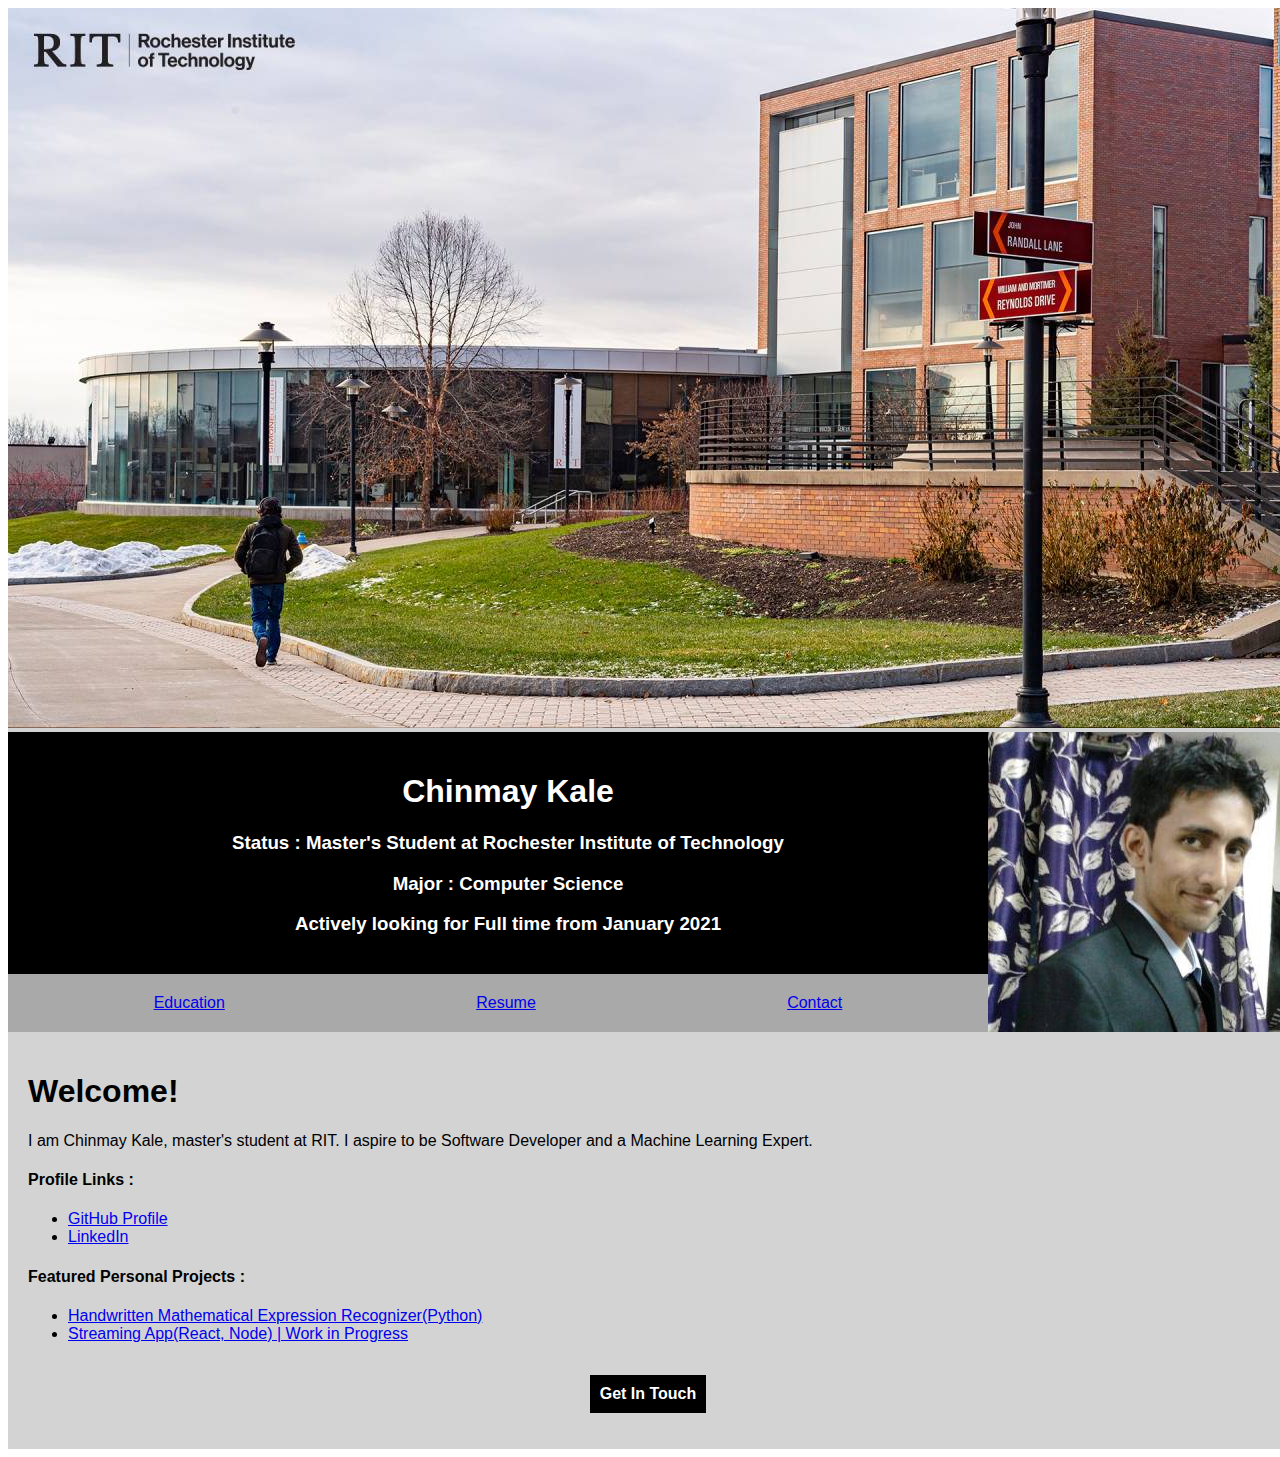
<file: index.html>
<!DOCTYPE html>
<html lang="">
<head>
	<title>Main Page</title>
	<link rel="stylesheet" href="./assets/css/styles.css">
</head>
<body>
	<div class="wrapper">
		<a id="top"></a>
		<div class="front_image">
			<img src="./assets/images/RIT.jpg" alt="">
			<img id="prof_pic" src="./assets/images/prof_pic.jpg" alt="">
		</div>
		<div class="content">
			<div class="base_content">
				<h1>Chinmay Kale</h1>
				<h3>Status : Master's Student at Rochester Institute of Technology</h3>
				<h3>Major : Computer Science</h3>
				<h3>Actively looking for Full time from January 2021</h3>
			</div>
			<nav>
				
					<div><a href="./webpages/education.html">Education</a></div>
					<div><a href="./webpages/resume.html">Resume</a></div>
					<div><a href="./webpages/personal.html">Contact</a></div>
			</nav>
			<div class="functional_content">
				<div>
					<h1>
						Welcome!
					</h1>
					<p>I am Chinmay Kale, master's student at RIT. I aspire to be Software Developer and a Machine Learning Expert.</p>
					<h4>Profile Links :</h4>
					
					<ul>
						<li><a href="https://www.github.com/KaleChinmay/">GitHub Profile</a></li>
						<li><a href="https://www.linkedin.com/in/chinmay-kale">LinkedIn</a></li>
					</ul>
					<h4>Featured Personal Projects : </h4>
					<ul>
						<li><a href="https://github.com/KaleChinmay/Handwritten_Math_Expression_Recognition">Handwritten Mathematical Expression Recognizer(Python)</a></li>
						<li><a href="https://github.com/KaleChinmay/StreamingApp/tree/TestRun">Streaming App(React, Node) | Work in Progress</a></li>
					</ul>


					<div class="connect" style=""><p class="git" style=""><a href="mailto:kalechinmay1994@gmail.com" style="color: white; font-weight: 900; text-decoration: none;">Get In Touch</a></p></div>
				</div>

			</div>
		</div>
	</div>
</body>
</html>
</file>
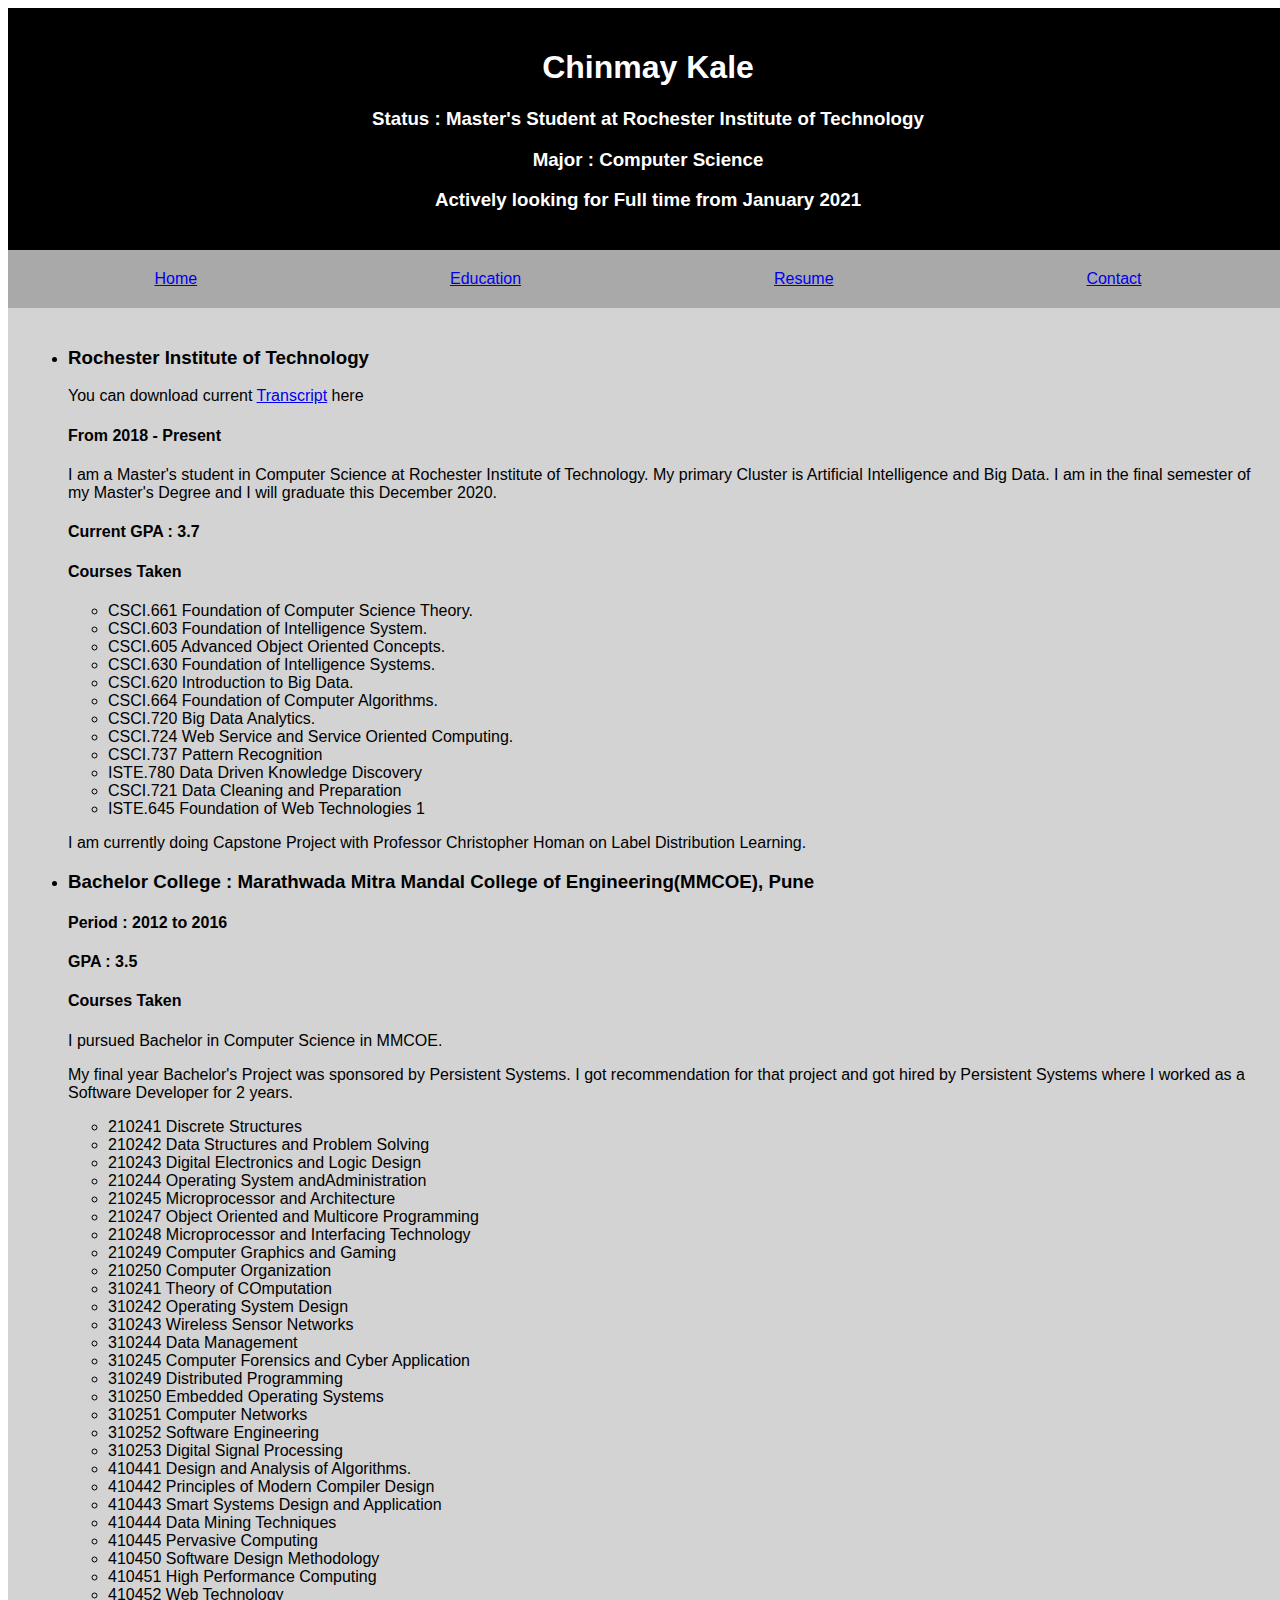
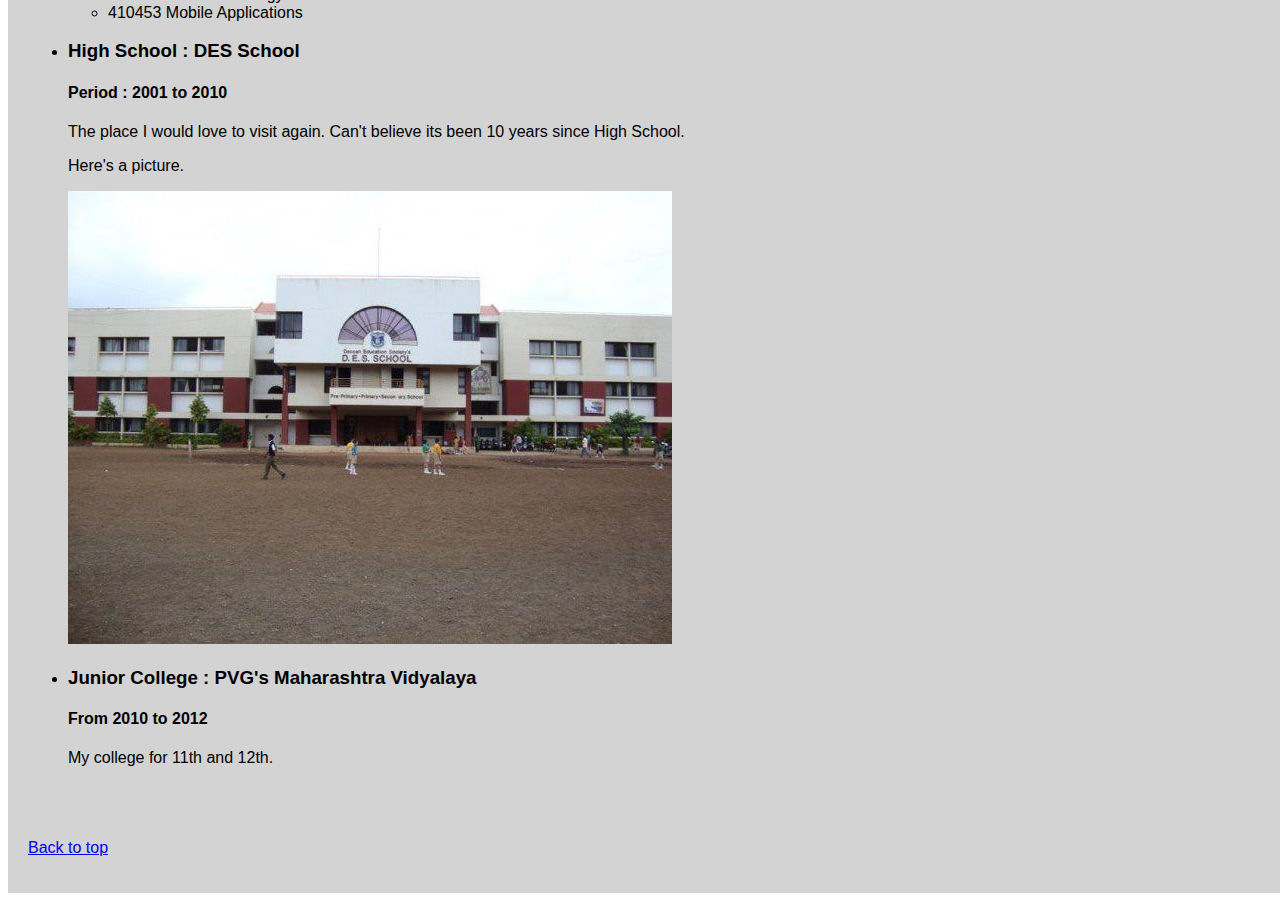
<file: webpages/education.html>
<!DOCTYPE html>
<html>
<head>
	<title>Education</title>
	<link rel="stylesheet" href="../assets/css/styles.css">
</head>
<body>
	<div class="wrapper">
		<a id="top"></a>
		<div class="content">
			<div class="base_content">
				<h1>Chinmay Kale</h1>
				<h3>Status : Master's Student at Rochester Institute of Technology</h3>
				<h3>Major : Computer Science</h3>
				<h3>Actively looking for Full time from January 2021</h3>
			</div>
			<nav>
				<div><a href="../index.html">Home</a></div>
				<div><a href="./education.html">Education</a></div>
				<div><a href="./resume.html">Resume</a></div>
				<div><a href="./personal.html">Contact</a></div>
			</nav>
			<div class="functional_content">
				<ul>
					<li>
						<h3>Rochester Institute of Technology</h3>
						<div id="resume"><p>You can download current <a href="../assets/resources/Transcript.pdf" download="Chinmay_Transcript">Transcript</a> here</p></div>

						<h4>From 2018 - Present</h4>
						<p>I am a Master's student in Computer Science at Rochester Institute of Technology. My primary Cluster is Artificial Intelligence and Big Data. I am in the final semester of my Master's Degree and I will graduate this December 2020.
						<h4>Current GPA : 3.7</h4>
						<h4>Courses Taken</h4>
						<ul>
							<li>CSCI.661 Foundation of Computer Science Theory.</li>
							<li>CSCI.603 Foundation of Intelligence System.</li>
							<li>CSCI.605 Advanced Object Oriented Concepts.</li>
							<li>CSCI.630 Foundation of Intelligence Systems.</li>
							<li>CSCI.620 Introduction to Big Data.</li>
							<li>CSCI.664 Foundation of Computer Algorithms.</li>
							<li>CSCI.720 Big Data Analytics.</li>
							<li>CSCI.724 Web Service and Service Oriented Computing.</li>
							<li>CSCI.737 Pattern Recognition</li>
							<li>ISTE.780 Data Driven Knowledge Discovery</li>
							<li>CSCI.721 Data Cleaning and Preparation</li>
							<li>ISTE.645 Foundation of Web Technologies 1</li>
						</ul>
						<p>I am currently doing Capstone Project with Professor Christopher Homan on Label Distribution Learning.</p>
					</li>
					<li>
						<h3>Bachelor College : Marathwada Mitra Mandal College of Engineering(MMCOE), Pune</h3>
						<h4>Period : 2012 to 2016</h4>
						<h4>GPA : 3.5</h4>
						<h4>Courses Taken</h4>
						<p>I pursued Bachelor in Computer Science in MMCOE.</p>
						<p>My final year Bachelor's Project was sponsored by Persistent Systems. I got recommendation for that project and got hired by Persistent Systems where I worked as a Software Developer for 2 years.</p>
						<ul>
							<li>210241 Discrete Structures</li>
							<li>210242 Data Structures and Problem Solving</li>
							<li>210243 Digital Electronics and Logic Design</li>
							<li>210244 Operating System andAdministration</li>
							<li>210245 Microprocessor and Architecture</li>
							<li>210247 Object Oriented and Multicore Programming</li>
							<li>210248 Microprocessor and Interfacing Technology</li>
							<li>210249 Computer Graphics and Gaming</li>
							<li>210250 Computer Organization</li>
							<li>310241 Theory of COmputation</li>
							<li>310242 Operating System Design</li>
							<li>310243 Wireless Sensor Networks</li>
							<li>310244 Data Management</li>
							<li>310245 Computer Forensics and Cyber Application</li>
							<li>310249 Distributed Programming</li>
							<li>310250 Embedded Operating Systems</li>
							<li>310251 Computer Networks</li>
							<li>310252 Software Engineering</li>
							<li>310253 Digital Signal Processing</li>
							<li>410441 Design and Analysis of Algorithms.</li>
							<li>410442 Principles of Modern Compiler Design</li>
							<li>410443 Smart Systems Design and Application</li>
							<li>410444 Data Mining Techniques</li>
							<li>410445 Pervasive Computing</li>
							<li>410450 Software Design Methodology</li>
							<li>410451 High Performance Computing</li>
							<li>410452 Web Technology</li>
							<li>410453 Mobile Applications</li>
						</ul>
					</li>
					<li>
						<h3>High School : DES School</h3>
						<h4>Period : 2001 to 2010</h4>
						<p> The place I would love to visit again. Can't believe its been 10 years since High School.</p>
						<p>Here's a picture.</p>
						<img src="../assets/images/DES.jpg">
					</li>
					<li>
						<h3>
							Junior College : PVG's Maharashtra Vidyalaya
						</h3>
						<h4>From 2010 to 2012</h4>
						<p>My college for 11th and 12th.</p>
					</li>

				</ul>

			</div>
		</div>
		<div class="navigation">
			<p><a href="#top">Back to top</a></p>
		</div>
	</div>
	
</body>
</html>
</file>
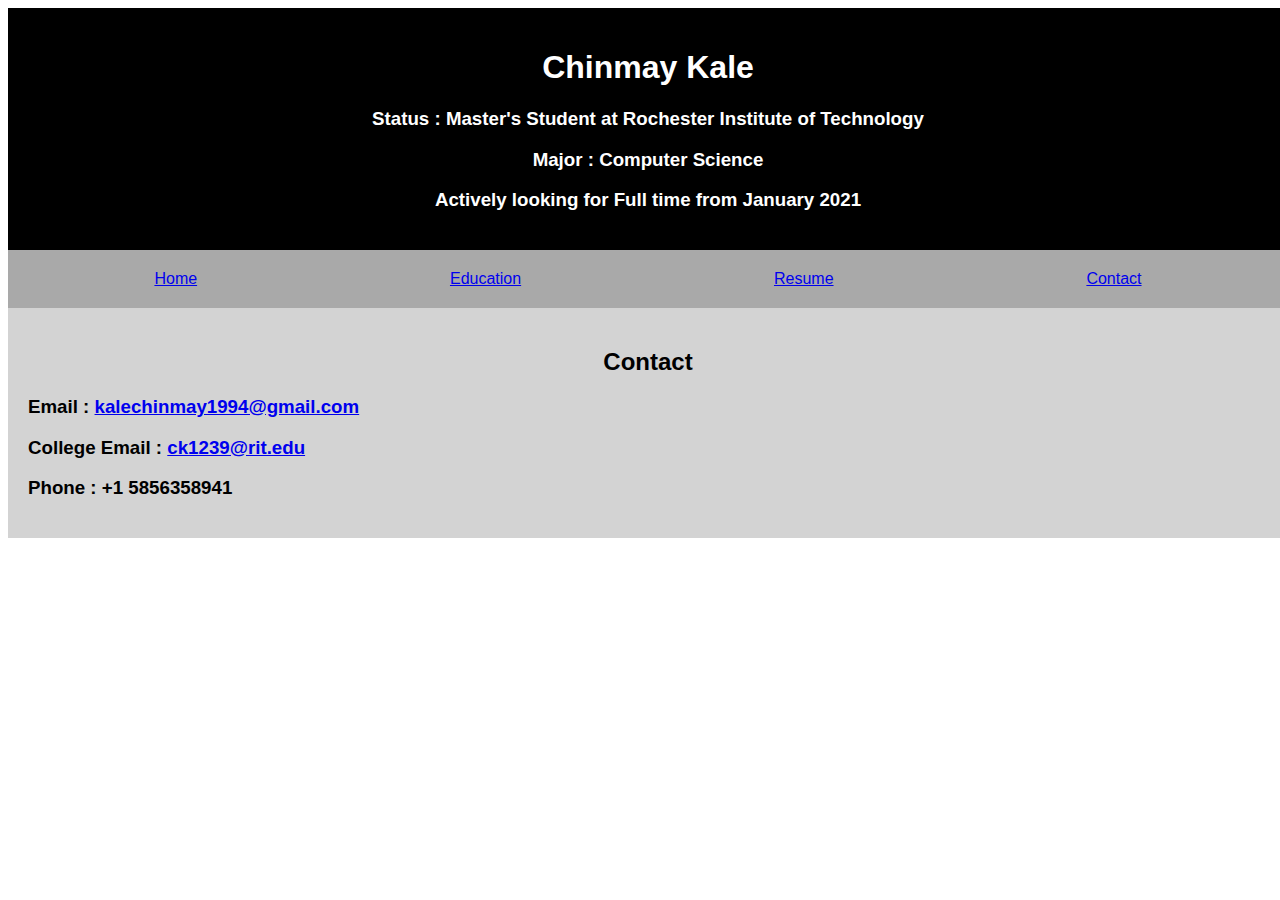
<file: webpages/personal.html>
<!DOCTYPE html>
<html>
<head>
	<title>Contact</title>
	<link rel="stylesheet" href="../assets/css/styles.css">
</head>
<body>
	<div class="wrapper">
		<a id="top"></a>
		<div class="content">
			<div class="base_content">
				<h1>Chinmay Kale</h1>
				<h3>Status : Master's Student at Rochester Institute of Technology</h3>
				<h3>Major : Computer Science</h3>
				<h3>Actively looking for Full time from January 2021</h3>
			</div>
			<nav>
				<div><a href="../index.html">Home</a></div>
				<div><a href="./education.html">Education</a></div>
				<div><a href="./resume.html">Resume</a></div>
				<div><a href="./personal.html">Contact</a></div>
			</nav>
			<div class="functional_content">
				<div>
					

				</div>
				<div class="contact">
					<h2>Contact</h2>
					<h3>Email : <a href="mailto:kalechinmay1994@gmail.com">kalechinmay1994@gmail.com</a></h3>
					<h3>College Email : <a href="mailto:ck1239@rit.edu">ck1239@rit.edu</a></h3>
					<h3>Phone : +1 5856358941</h3>
				</div>
			</div>
		</div>
	</div>
</body>
</html>
</file>
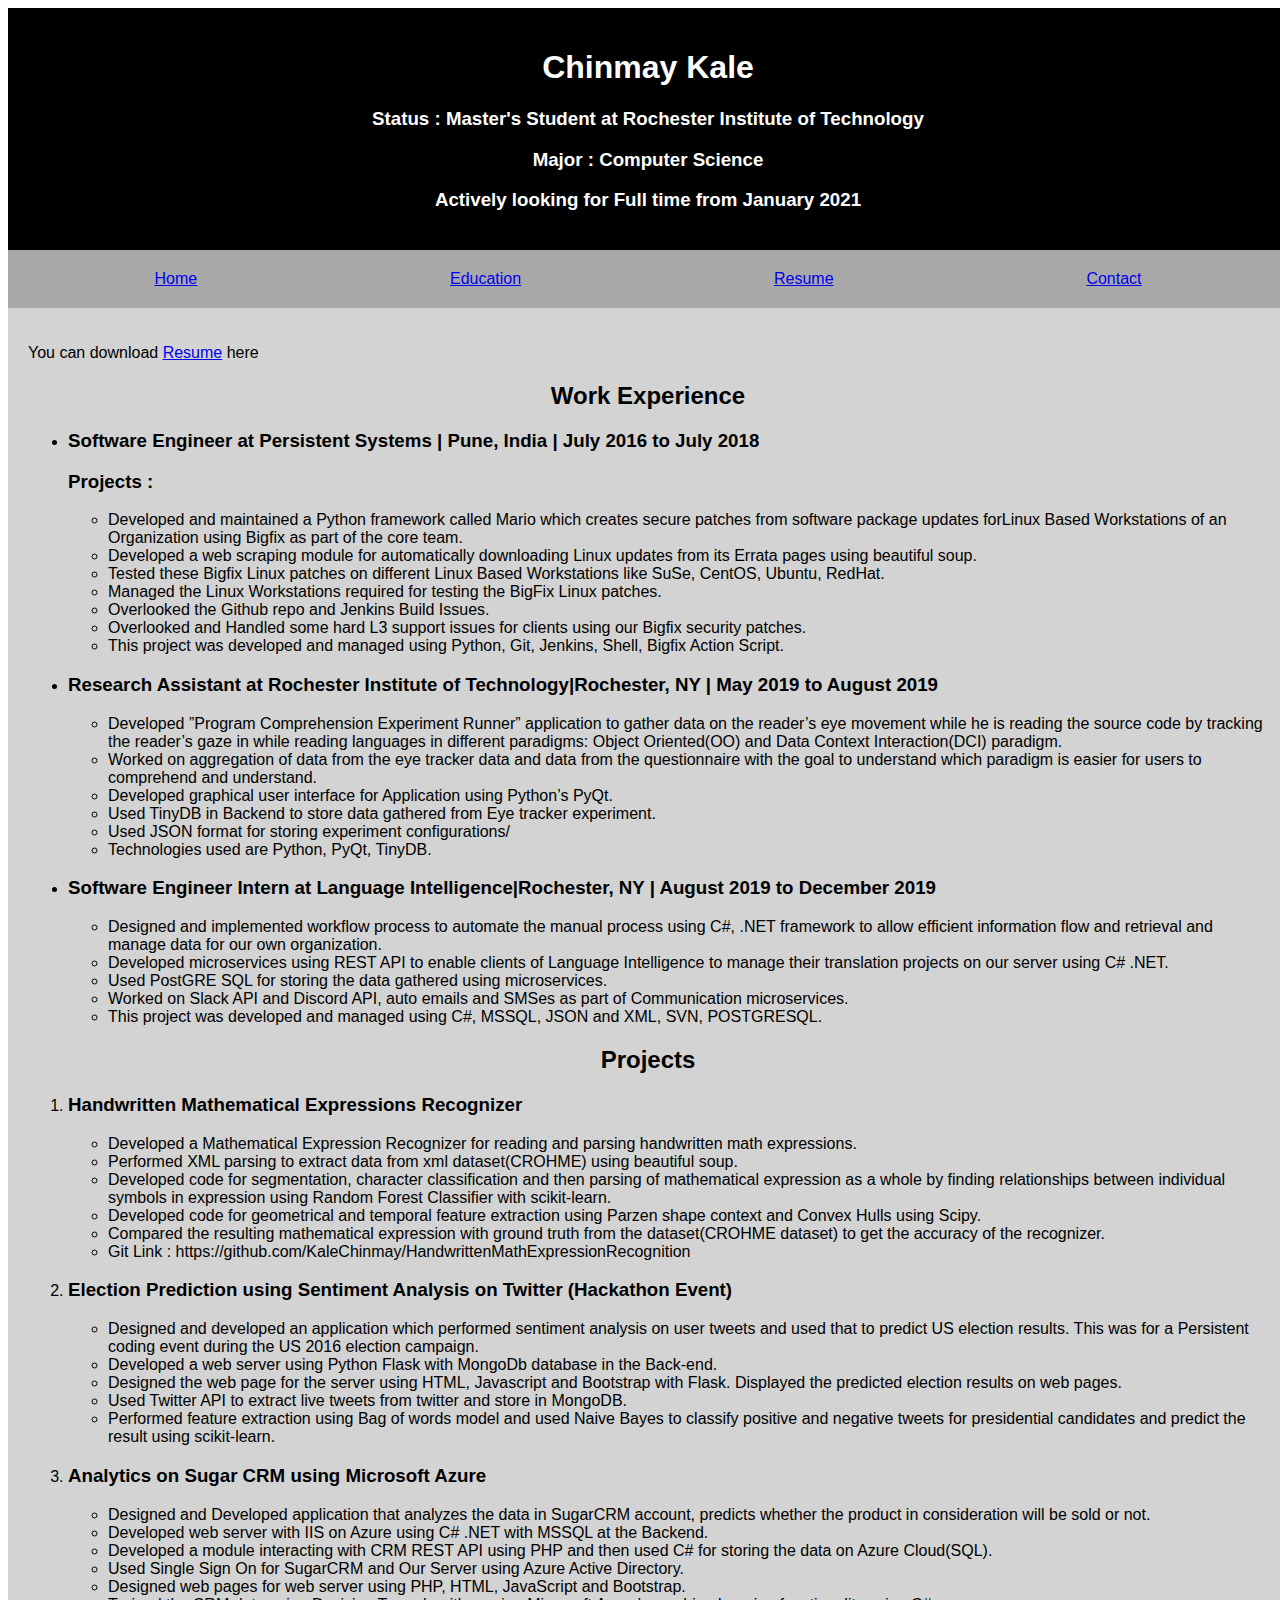
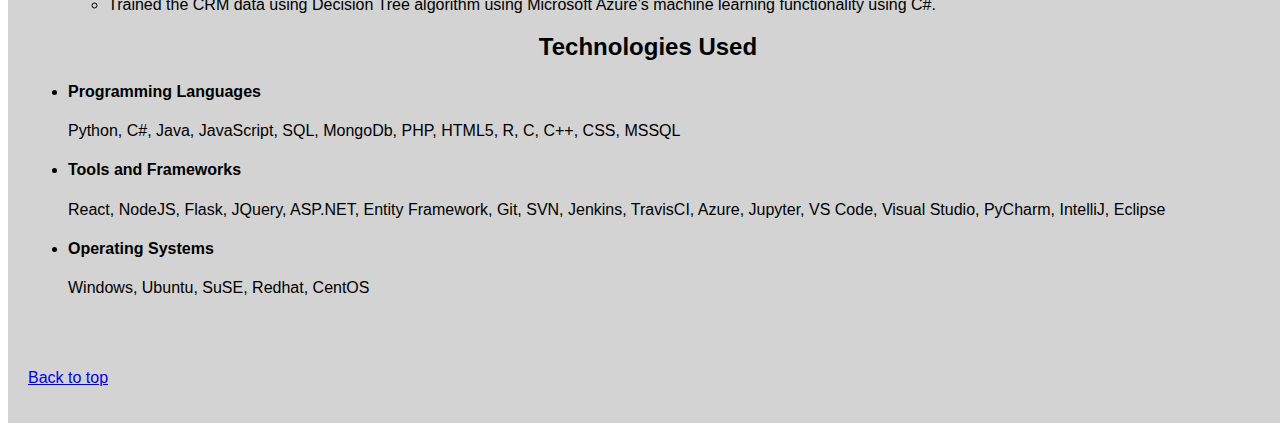
<file: webpages/resume.html>
<!DOCTYPE html>
<html>
<head>
	<title>Resume</title>
	<link rel="stylesheet" href="../assets/css/styles.css">
</head>
<body>
	<div class="wrapper">
		<a id="top"></a>
		<div class="content">
			<div class="base_content">
				<h1>Chinmay Kale</h1>
				<h3>Status : Master's Student at Rochester Institute of Technology</h3>
				<h3>Major : Computer Science</h3>
				<h3>Actively looking for Full time from January 2021</h3>
			</div>
			<nav>
				<div><a href="../index.html">Home</a></div>
				<div><a href="./education.html">Education</a></div>
				<div><a href="./resume.html">Resume</a></div>
				<div><a href="./personal.html">Contact</a></div>
			</nav>
			<div class="functional_content">
				<div id="resume"><p>You can download <a href="../assets/resources/Total_Resume.pdf" download="Chinmay_Resume">Resume</a> here</p></div>
				<div id="work_exp">
					<h2>Work Experience</h2>
					<ul class="work_exp_list">
						<li>
							<h3>Software Engineer at Persistent Systems | Pune, India | July 2016 to July 2018</h3>
							<h3>Projects : </h3>
							<ul class="responsibilities">
								<li>Developed and maintained a Python framework called Mario which creates secure patches from software package updates forLinux Based Workstations of an Organization using Bigfix as part of the core team.</li>
								<li>Developed a web scraping module for automatically downloading Linux updates from its Errata pages using beautiful soup.</li>
								<li>Tested these Bigfix Linux patches on different Linux Based Workstations like SuSe, CentOS, Ubuntu, RedHat.</li>
								<li>Managed the Linux Workstations required for testing the BigFix Linux patches.</li>
								<li>Overlooked the Github repo and Jenkins Build Issues.</li>
								<li>Overlooked and Handled some hard L3 support issues for clients using our Bigfix security patches.</li>
								<li>This project was developed and managed using Python, Git, Jenkins, Shell, Bigfix Action Script.</li>
							</ul>
						</li>
						<li>
							<h3>
								Research Assistant at Rochester Institute of Technology|Rochester, NY | May 2019 to August 2019</h3>
							<ul class="responsibilities">
								<li>Developed ”Program Comprehension Experiment Runner” application to gather data on the reader’s eye movement while he is reading the source code by tracking the reader’s gaze in while reading languages in different paradigms:  Object Oriented(OO) and Data Context Interaction(DCI) paradigm.</li>
								<li>Worked on aggregation of data from the eye tracker data and data from the questionnaire with the goal to understand which paradigm is easier for users to comprehend and understand.</li>
								<li>Developed graphical user interface for Application using Python’s PyQt.</li>
								<li>Used TinyDB in Backend to store data gathered from Eye tracker experiment.</li>
								<li>Used JSON format for storing experiment configurations/</li>
								<li>Technologies used are Python, PyQt, TinyDB.</li>
							</ul>
						</li>
						<li>
							<h3>Software Engineer Intern at Language Intelligence|Rochester, NY | August 2019 to December 2019</h3>
							<ul class="responsibilities">
								<li>Designed and implemented workflow process to automate the manual process using C#, .NET framework to allow efficient information flow and retrieval and manage data for our own organization.</li>
								<li>Developed microservices using REST API to enable clients of Language Intelligence to manage their translation projects on our server using C# .NET.</li>
								<li>Used PostGRE SQL for storing the data gathered using microservices.</li>
								<li>Worked on Slack API and Discord API, auto emails and SMSes as part of Communication microservices.</li>
								<li>This project was developed and managed using C#, MSSQL, JSON and XML, SVN, POSTGRESQL.</li>
							</ul>
						</li>
					</ul>
					<p></p>
				</div>
				<div id="projects">
					<h2>Projects</h2>
					<ol>
						<li>
							<h3>Handwritten Mathematical Expressions Recognizer</h3>
							<ul>
								<li>Developed a Mathematical Expression Recognizer for reading and parsing handwritten math expressions.</li>
								<li>Performed XML parsing to extract data from xml dataset(CROHME) using beautiful soup.</li>
								<li>Developed code for segmentation, character classification and then parsing of mathematical expression as a whole by finding relationships between individual symbols in expression using Random Forest Classifier with scikit-learn.</li>
								<li>Developed code for geometrical and temporal feature extraction using Parzen shape context and Convex Hulls using Scipy.</li>
								<li>Compared the resulting mathematical expression with ground truth from the dataset(CROHME dataset) to get the accuracy of the recognizer.</li>
								<li>Git Link :  https://github.com/KaleChinmay/HandwrittenMathExpressionRecognition</li>
							</ul>
						</li>
						<li>
							<h3>Election Prediction using Sentiment Analysis on Twitter (Hackathon Event)</h3>
							<ul>
								<li>Designed and developed an application which performed sentiment analysis on user tweets and used that to predict US election results.  This was for a Persistent coding event during the US 2016 election campaign.</li>
								<li>Developed a web server using Python Flask with MongoDb database in the Back-end.</li>
								<li>Designed the web page for the server using HTML, Javascript and Bootstrap with Flask. Displayed the predicted election results on web pages.</li>
								<li>Used Twitter API to extract live tweets from twitter and store in MongoDB.</li>
								<li>Performed feature extraction using Bag of words model and used Naive Bayes to classify positive and negative tweets for presidential candidates and predict the result using scikit-learn.</li>
							</ul>
						</li>
						<li>
							<h3>Analytics on Sugar CRM using Microsoft Azure</h3>
							<ul>
								<li>Designed and Developed application that analyzes the data in SugarCRM account, predicts whether the product in consideration will be sold or not.</li>
								<li>Developed web server with IIS on Azure using C# .NET with MSSQL at the Backend.</li>
								<li>Developed a module interacting with CRM REST API using PHP and then used C# for storing the data on Azure Cloud(SQL).</li>
								<li>Used Single Sign On for SugarCRM and Our Server using Azure Active Directory.</li>
								<li>Designed web pages for web server using PHP, HTML, JavaScript and Bootstrap.</li>
								<li>Trained the CRM data using Decision Tree algorithm using Microsoft Azure’s machine learning functionality using C#.</li>
							</ul>
						</li>
					</ol>
				</div>
				<div id="tech_stack">
					<h2>Technologies Used</h2>
					<ul>
						<li>
							<h4>Programming Languages</h4>
							<p>Python, C#, Java, JavaScript, SQL, MongoDb, PHP, HTML5, R, C, C++, CSS, MSSQL</p>
						</li>
						<li>
							<h4>Tools and Frameworks</h4>
							<p>React, NodeJS, Flask, JQuery, ASP.NET, Entity Framework, Git, SVN, Jenkins, TravisCI, Azure, Jupyter, VS Code, Visual Studio, PyCharm, IntelliJ, Eclipse</p>
						</li>
						<li>
							<h4>Operating Systems</h4>
							<p>Windows, Ubuntu, SuSE, Redhat, CentOS</p>
						</li>
					</ul>
				</div>
						
				

				
				
			</div>
		</div>
		<div class="navigation">
			<p><a href="#top">Back to top</a></p>
		</div>
	</div>
</body>
</html>
</file>
<file: assets/css/styles.css>
body {
	background-color: white; 
	font-family: arial, Helvetica, sans-serif;
}

.wrapper {
	background-color: lightgray;
	width: 1280px;
	margin-left: auto;
	margin-right: auto;
}

#prof_pic {
	position: relative;
	float: right;
}


.base_content {
	text-align: center;
	background-color: black;
	color: white;
	padding: 20px;
}

.functional_content {
	padding: 20px;
}

h2 {
	text-align: center;
}

.navigation {
	display: inline-block;
	padding: 20px;
}


nav{
	display: flex;
	justify-content: space-around;
	padding: 20px;
	background-color: darkgrey;
}


.motto {
	width: 1240px;
	
}

.connect {
	display: flex;
	justify-content: center;
}

.git {
	padding: 10px; 
	font-size: 15; 
	background-color: black;
	color: white;
}
</file>
